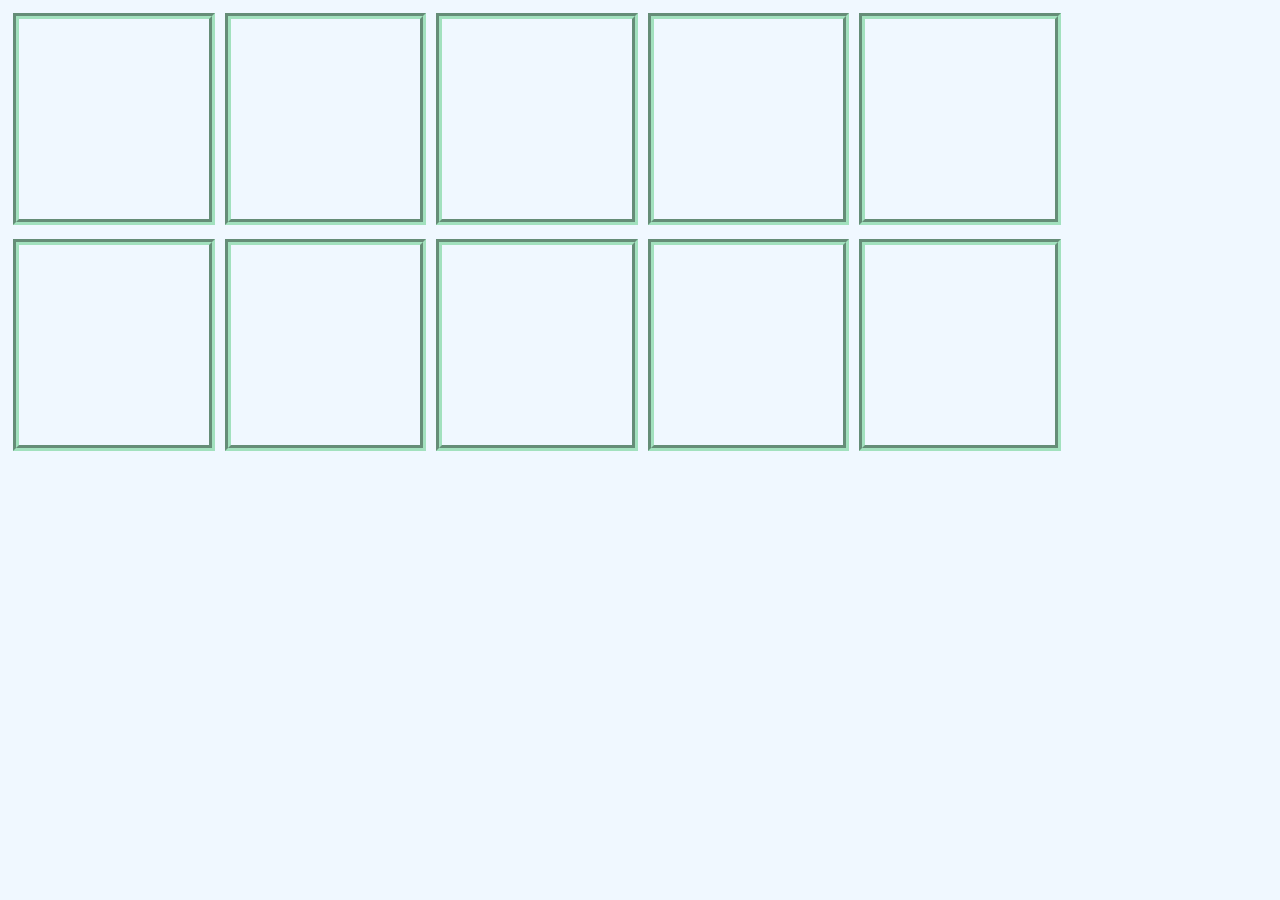
<file: Index.html>
<!DOCTYPE html>
<html lang="en">
<head>
    <meta charset="UTF-8">
    <meta http-equiv="X-UA-Compatible" content="IE=edge">
    <meta name="viewport" content="width=device-width, initial-scale=1.0">
    <title>Memory Game</title>
    <link rel="stylesheet" href="Memory Game.css">
</head>
<body id = 'game'>
    












    <script src="Memory Game.js"></script>
</body>
</html>
</file>
<file: Memory Game.css>
#game div {
    border: 6px groove rgb(162, 225, 190);
    width: 15%;
    height: 200px;
    margin: 5px;
    display: inline-block;
  }

    body  {


    background-color: aliceblue;
  }


  .flip {

    transition-delay: 0s;
    transition-duration: 1s;
    transition-timing-function: ease-in;
    transform:rotateY(180deg);
  }

  .flipback {

    transition-delay: 0.5s;
    transition-duration: 1.5s;
    transition-timing-function: ease-in;
    transform:rotateY(181deg);
  }
</file>
